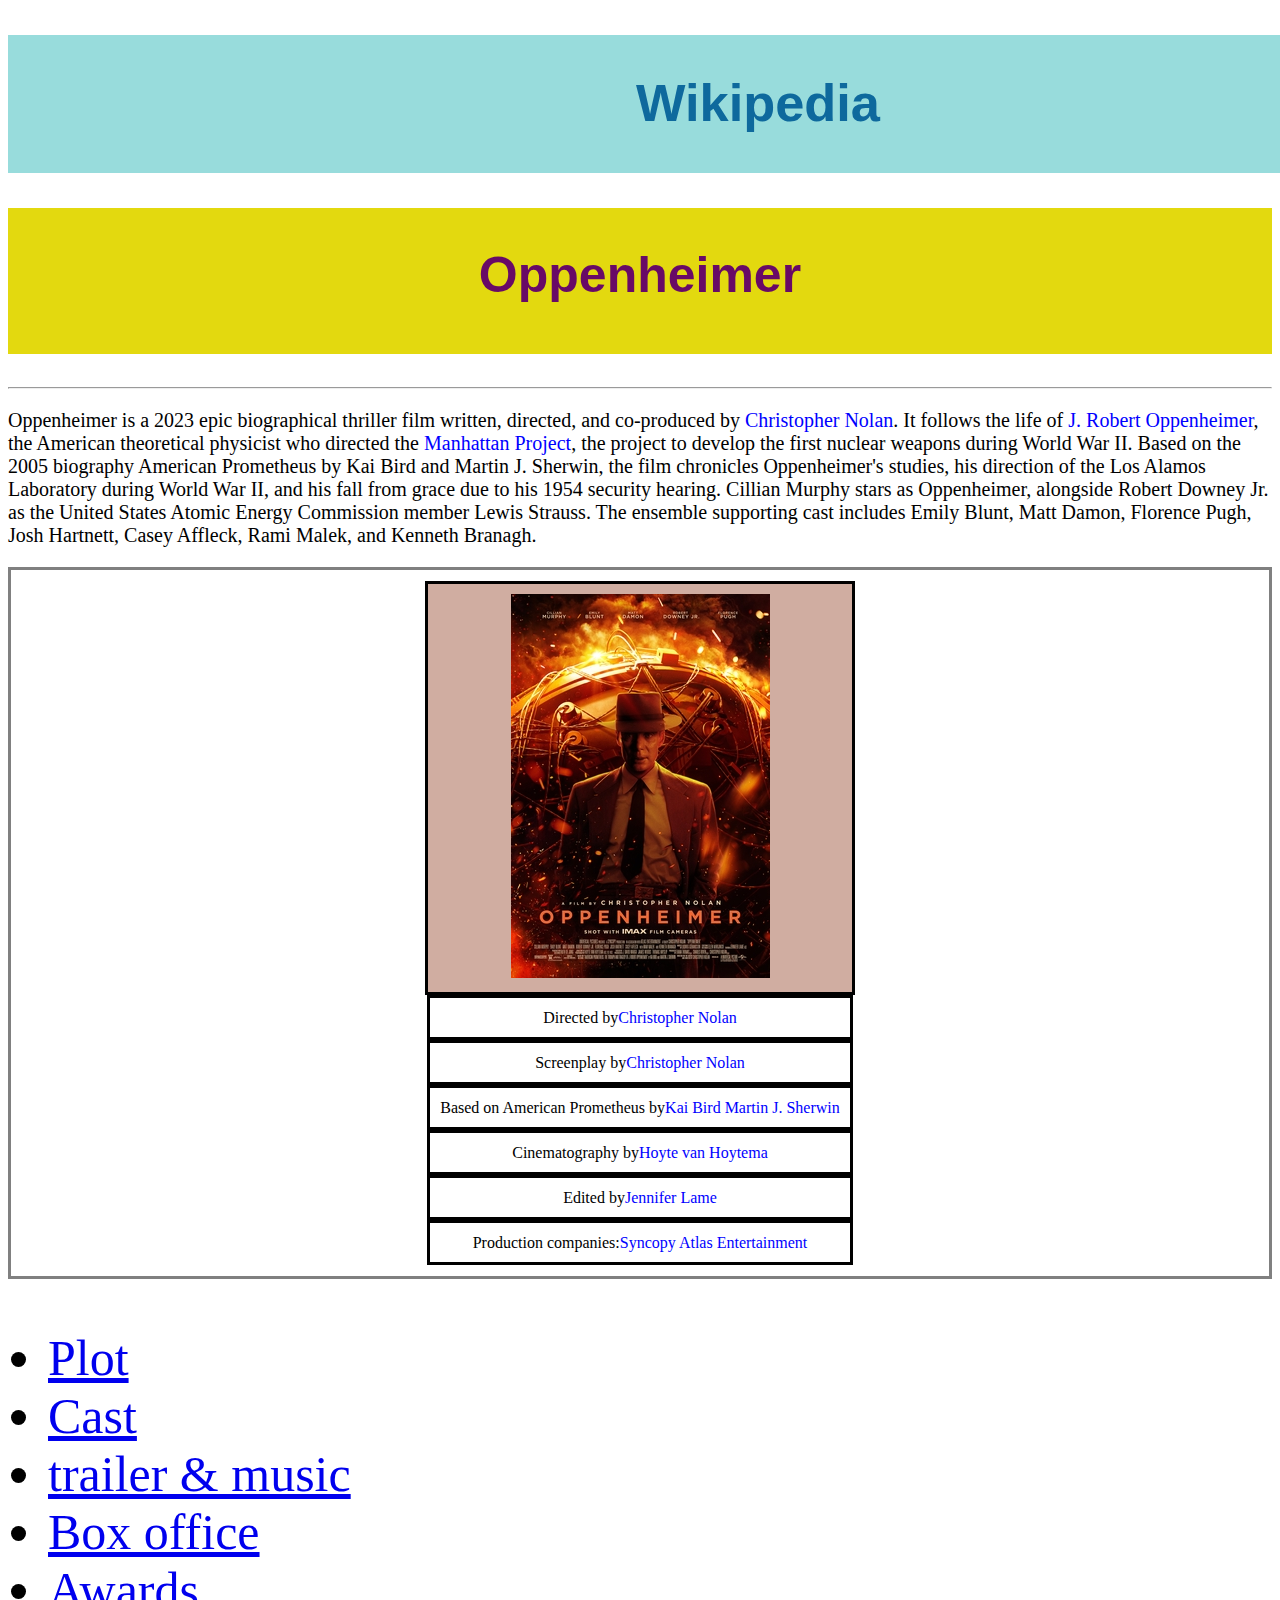
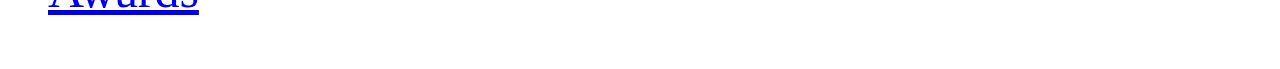
<file: index.html>
<!DOCTYPE html>
<html lang="en">
<head>
    <meta charset="UTF-8">
    <meta name="viewport" content="width=device-width, initial-scale=1.0">
    <title>Document</title>
    <link href="styles.css" rel="stylesheet">
</head>
<body>
    <h1 class="jaggu">Wikipedia</h1>
    <h1 class="bablu">Oppenheimer</h1>
    <hr>
    <p>Oppenheimer is a 2023 epic biographical thriller film  written, directed, and co-produced by <t>Christopher Nolan</t>. It follows the life of <t>J. Robert Oppenheimer</t>, the American theoretical physicist who directed the <t>Manhattan Project</t>, the project to develop the first nuclear weapons during World War II. Based on the 2005 biography American Prometheus by Kai Bird and Martin J. Sherwin, the film chronicles Oppenheimer's studies, his direction of the Los Alamos Laboratory during World War II, and his fall from grace due to his 1954 security hearing. Cillian Murphy stars as Oppenheimer, alongside Robert Downey Jr. as the United States Atomic Energy Commission member Lewis Strauss. The ensemble supporting cast includes Emily Blunt, Matt Damon, Florence Pugh, Josh Hartnett, Casey Affleck, Rami Malek, and Kenneth Branagh.</p>
    <table>
        <tr>
            <th><img src="Oppenheimer_(film).jpg" alt="Oppenhamer film"></th>
        </tr>
        <tr>
            <td>Directed by	<t>Christopher Nolan</t></td>
        </tr>
        <tr>
            <td>Screenplay by	<t>Christopher Nolan</t></td>
        </tr><tr>
            <td>Based on	
                American Prometheus
                by <t>Kai Bird
                Martin J. Sherwin</t></td>
        </tr><tr>
            <td>Cinematography by <t>Hoyte van Hoytema</t></td>
        </tr><tr>
            <td>Edited by	<t>Jennifer Lame</t></td>
        </tr><tr>
            <td>Production
                companies:	
                <t>Syncopy
                Atlas Entertainment</t></td>
        </tr>
    </table>
    <ul>
        <li><a href="oppen.html">Plot</a></li>
        <li><a href="cast.html">Cast</a></li>
        <li><a href="trailer and music.html">trailer & music</a></li>
        <li><a href="box office.html">Box office</a></li>
        <li><a href="awards.html">Awards</a></li>
    </ul>
</body>
</html>
</file>
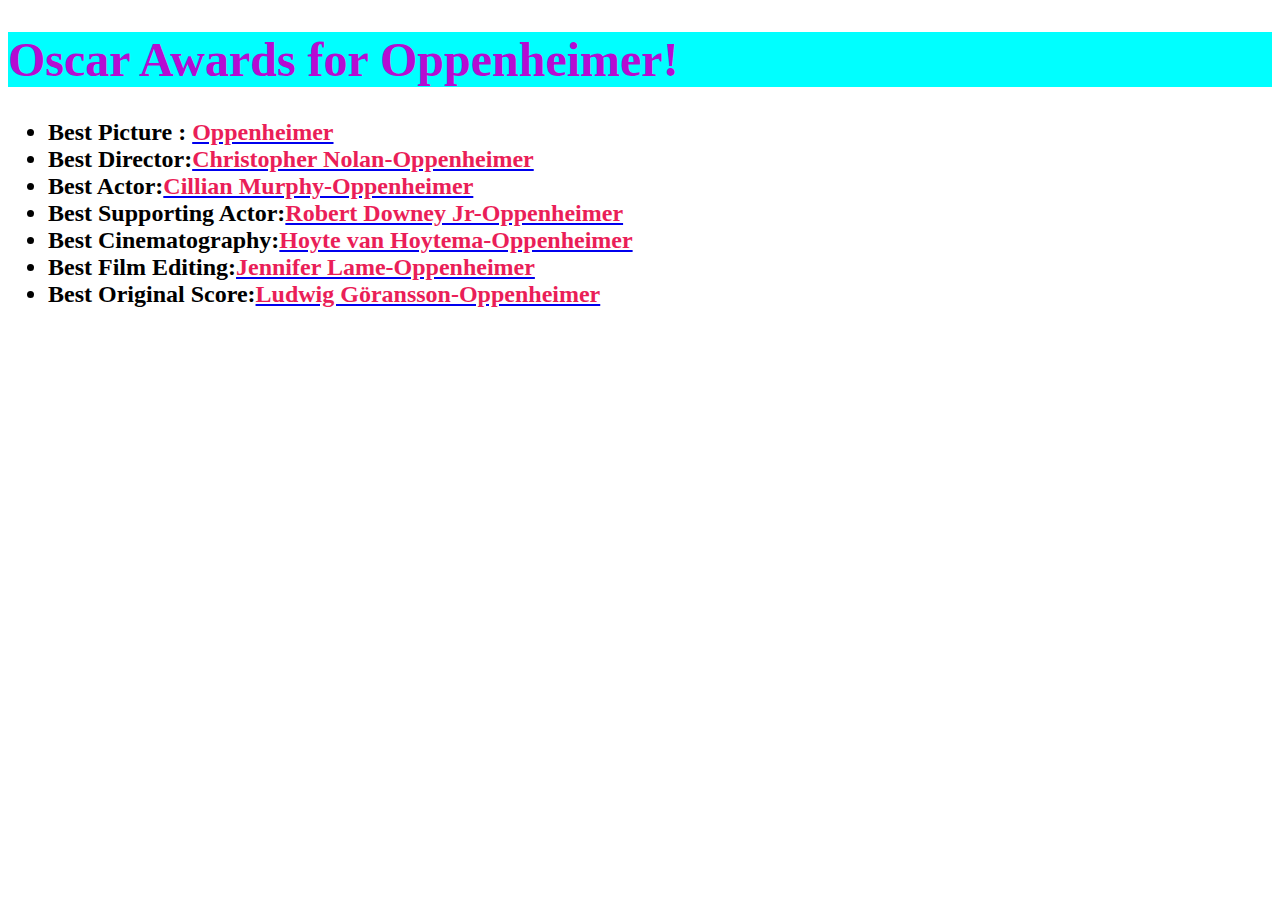
<file: awards.html>
<!DOCTYPE html>
<html lang="en">
<head>
    <meta charset="UTF-8">
    <meta name="viewport" content="width=device-width, initial-scale=1.0">
    <title>Document</title>
    <style>
        t{
            color: rgb(234, 30, 88);
        }
    </style>
</head>
<body>
    <h1 style="color:rgb(181, 12, 210);font-family: Georgia, 'Times New Roman', Times, serif;font-size: 300%;background-color: aqua;">Oscar Awards for Oppenheimer!</h1>
    <h2>
        <ul>
            <li>Best Picture : <a href="https://en.wikipedia.org/wiki/Oppenheimer_(film)"><t>Oppenheimer</t></a></li>
            <li>Best Director:<a href="https://en.wikipedia.org/wiki/Christopher_Nolan"><t>Christopher Nolan-Oppenheimer</t></a> </li>
            <li>Best Actor:<a href="https://en.wikipedia.org/wiki/Cillian_Murphy"><t>Cillian Murphy-Oppenheimer</t></a></li>
            <li>Best Supporting Actor:<a href="https://en.wikipedia.org/wiki/Robert_Downey_Jr."><t>Robert Downey Jr-Oppenheimer</t></a></li>
            <li>Best Cinematography:<a href="https://en.wikipedia.org/wiki/Hoyte_van_Hoytema"><t>Hoyte van Hoytema-Oppenheimer</t></a></li>
            <li>Best Film Editing:<a href="https://en.wikipedia.org/wiki/Jennifer_Lame"><t>Jennifer Lame-Oppenheimer</t></a></li>
            <li>Best Original Score:<a href="https://en.wikipedia.org/wiki/Ludwig_G%C3%B6ransson"><t>Ludwig Göransson-Oppenheimer</t></a></li>
        </ul>
    </h2>

</body>
</html>
</file>
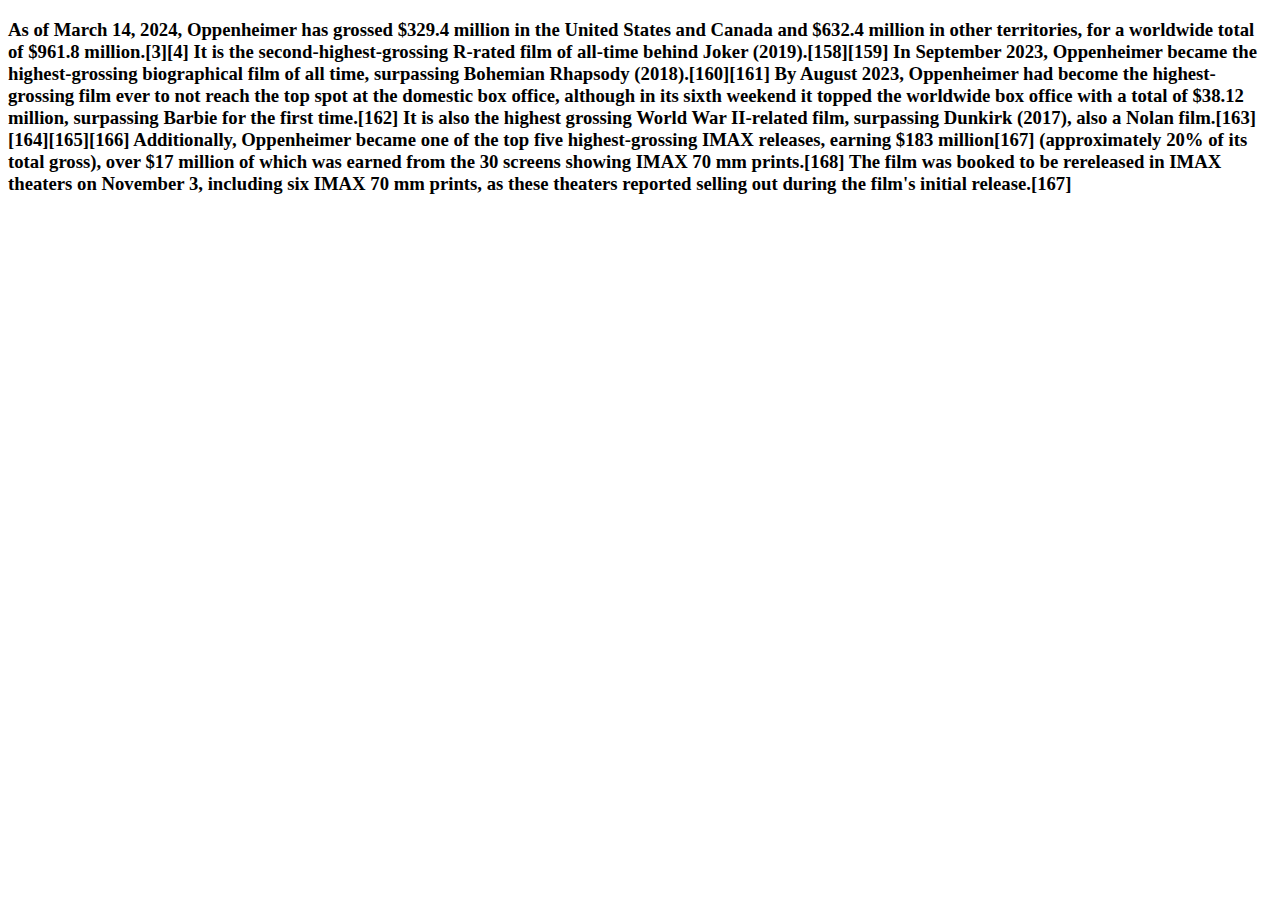
<file: box office.html>
<!DOCTYPE html>
<html lang="en">
<head>
    <meta charset="UTF-8">
    <meta name="viewport" content="width=device-width, initial-scale=1.0">
    <title>Document</title>
</head>
<body>
    <h3><p>As of March 14, 2024, Oppenheimer has grossed $329.4 million in the United States and Canada and $632.4 million in other territories, for a worldwide total of $961.8 million.[3][4] It is the second-highest-grossing R-rated film of all-time behind Joker (2019).[158][159] In September 2023, Oppenheimer became the highest-grossing biographical film of all time, surpassing Bohemian Rhapsody (2018).[160][161]

        By August 2023, Oppenheimer had become the highest-grossing film ever to not reach the top spot at the domestic box office, although in its sixth weekend it topped the worldwide box office with a total of $38.12 million, surpassing Barbie for the first time.[162] It is also the highest grossing World War II-related film, surpassing Dunkirk (2017), also a Nolan film.[163][164][165][166] Additionally, Oppenheimer became one of the top five highest-grossing IMAX releases, earning $183 million[167] (approximately 20% of its total gross), over $17 million of which was earned from the 30 screens showing IMAX 70 mm prints.[168] The film was booked to be rereleased in IMAX theaters on November 3, including six IMAX 70 mm prints, as these theaters reported selling out during the film's initial release.[167]</p></h3>
</body>
</html>
</file>
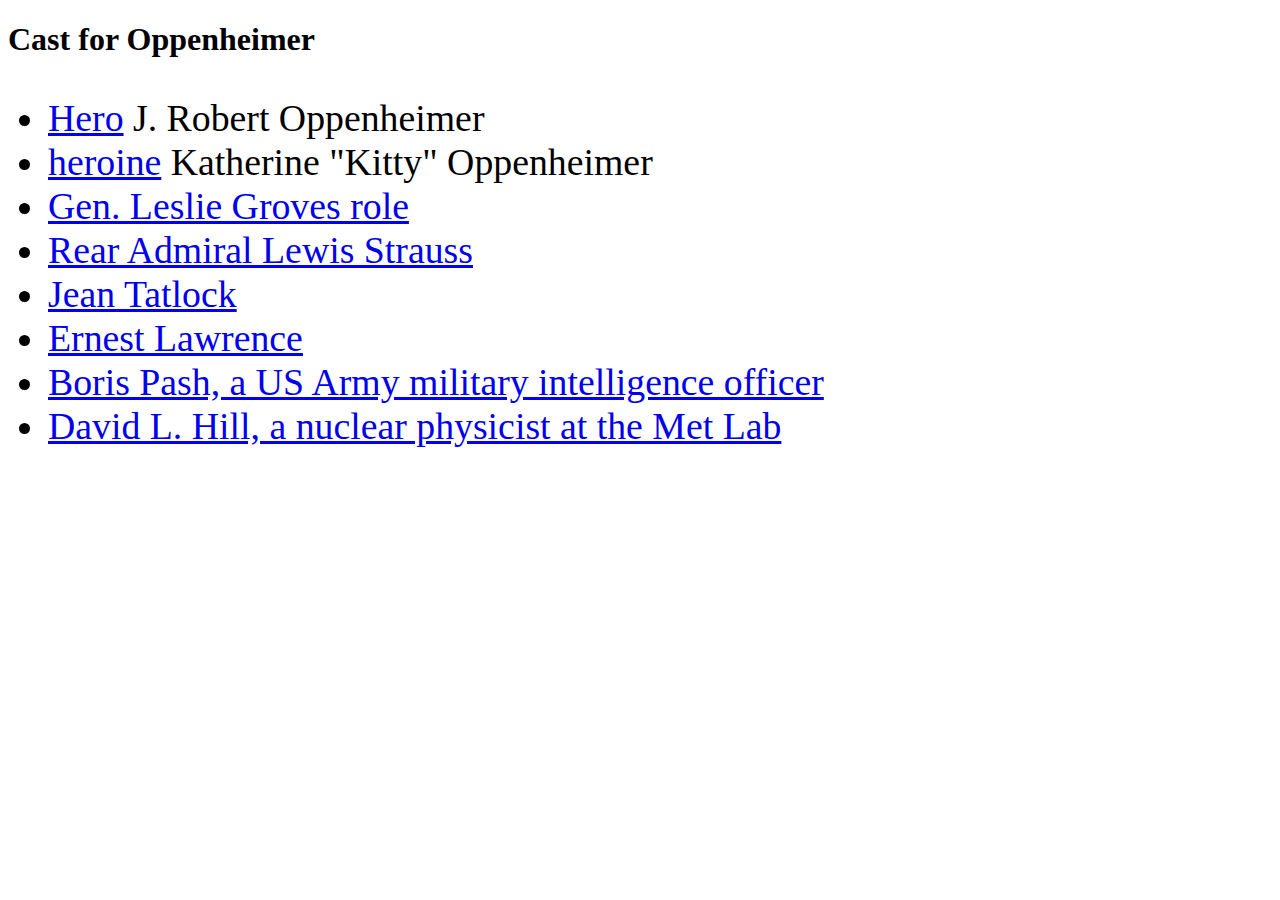
<file: cast.html>
<!DOCTYPE html>
<html lang="en">
<head>
    <meta charset="UTF-8">
    <meta name="viewport" content="width=device-width, initial-scale=1.0">
    <title>Document</title>
</head>
<body>
    <h1>Cast for Oppenheimer</h1>
    <ul style="font-size: 1cm;">
        <li><a href="https://en.wikipedia.org/wiki/Cillian_Murphy">Hero</a> J. Robert Oppenheimer</li>
        <li><a href="https://en.wikipedia.org/wiki/Emily_Blunt">heroine</a> Katherine "Kitty" Oppenheimer</li>
        <li><a href="https://en.wikipedia.org/wiki/Matt_Damon">Gen. Leslie Groves role</a></li>
        <li><a href="https://en.wikipedia.org/wiki/Robert_Downey_Jr.">Rear Admiral Lewis Strauss</a></li>
        <li><a href="https://en.wikipedia.org/wiki/Florence_Pugh">Jean Tatlock</a> </li>
        <li><a href="https://en.wikipedia.org/wiki/Josh_Hartnett">Ernest Lawrence</a> </li>
        <li><a href="https://en.wikipedia.org/wiki/Casey_Affleck"> Boris Pash, a US Army military intelligence officer</a></li>
        <li><a href="https://en.wikipedia.org/wiki/Rami_Malek"> David L. Hill, a nuclear physicist at the Met Lab</a></li>
    
        
    </ul>
</body>
</html>
</file>
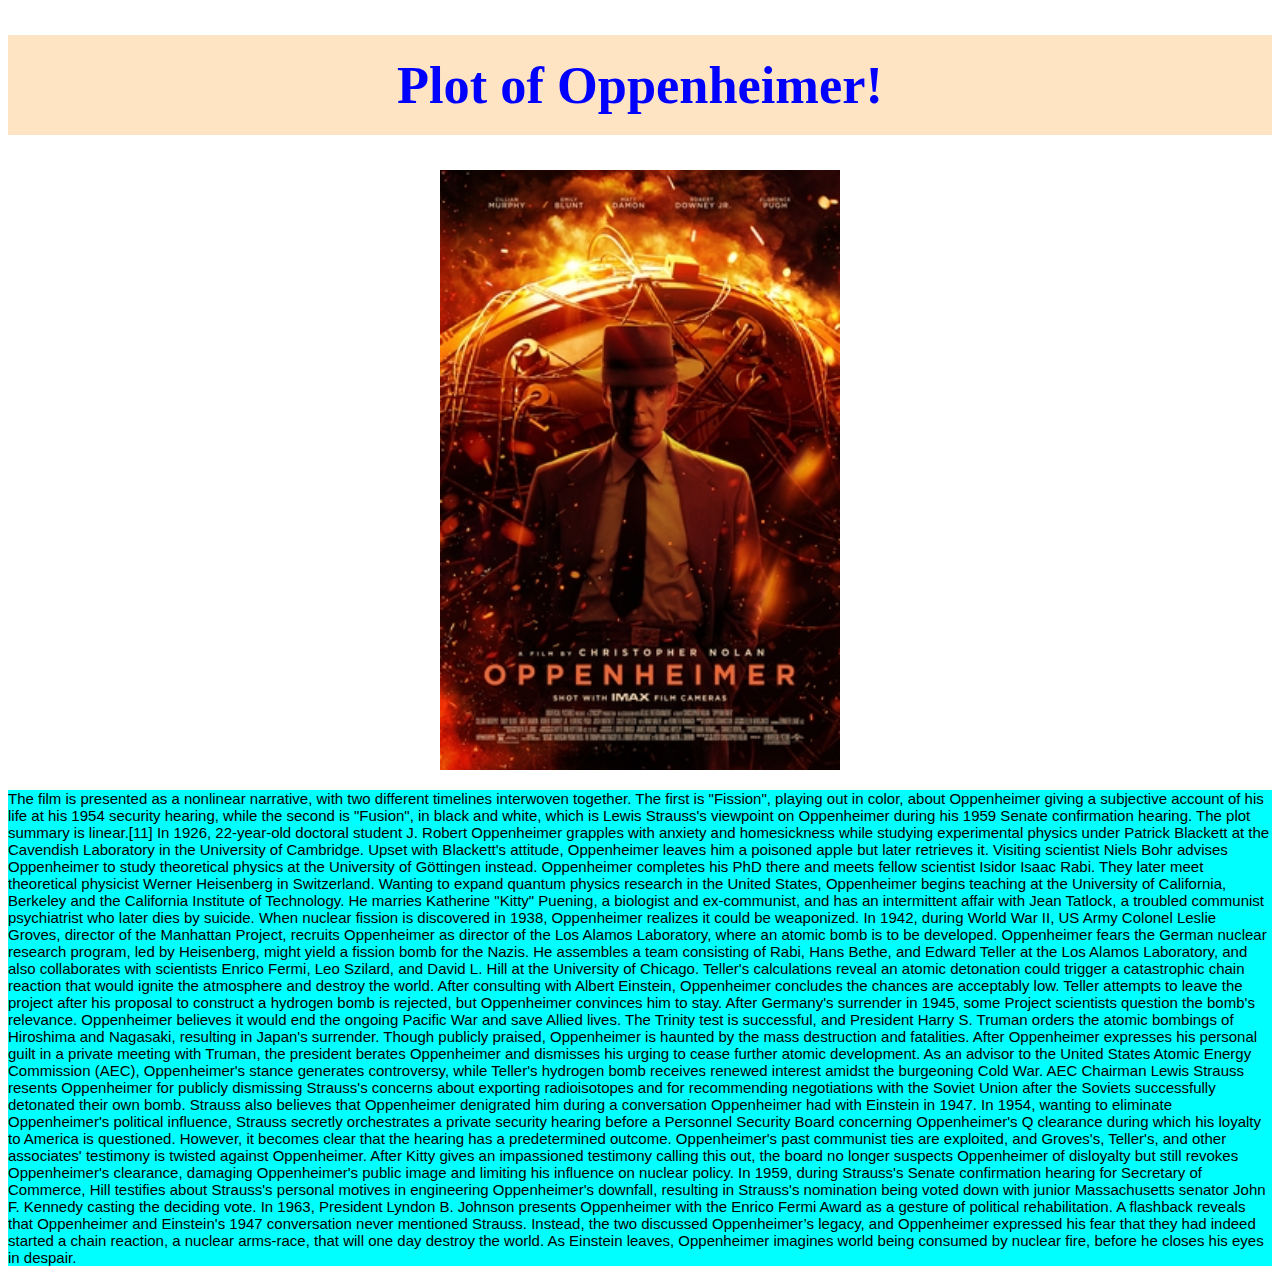
<file: oppen.html>
<!DOCTYPE html>
<html lang="en">
<head>
    <meta charset="UTF-8">
    <meta name="viewport" content="width=device-width, initial-scale=1.0">
    <title>Document</title>
</head>
<body >
    <h1 style="color: blue;display: flex;
    justify-content: center;
    align-items: center;font-size: 5cap;background-color: bisque;padding: 20px;">
        Plot of Oppenheimer!
    </h1>
    <h2 style="display: flex;
    justify-content: center;
    align-items: center;"><img style="width: 400px;height: 600px;" src="Oppenheimer_(film).jpg"></h2>
    <p style="font-size: 15px;font-family: 'Franklin Gothic Medium', 'Arial Narrow', Arial, sans-serif;background-color: aqua;">
        The film is presented as a nonlinear narrative, with two different timelines interwoven together. The first is "Fission", playing out in color, about Oppenheimer giving a subjective account of his life at his 1954 security hearing, while the second is "Fusion", in black and white, which is Lewis Strauss's viewpoint on Oppenheimer during his 1959 Senate confirmation hearing. The plot summary is linear.[11]

In 1926, 22-year-old doctoral student J. Robert Oppenheimer grapples with anxiety and homesickness while studying experimental physics under Patrick Blackett at the Cavendish Laboratory in the University of Cambridge. Upset with Blackett's attitude, Oppenheimer leaves him a poisoned apple but later retrieves it. Visiting scientist Niels Bohr advises Oppenheimer to study theoretical physics at the University of Göttingen instead.

Oppenheimer completes his PhD there and meets fellow scientist Isidor Isaac Rabi. They later meet theoretical physicist Werner Heisenberg in Switzerland. Wanting to expand quantum physics research in the United States, Oppenheimer begins teaching at the University of California, Berkeley and the California Institute of Technology. He marries Katherine "Kitty" Puening, a biologist and ex-communist, and has an intermittent affair with Jean Tatlock, a troubled communist psychiatrist who later dies by suicide. When nuclear fission is discovered in 1938, Oppenheimer realizes it could be weaponized. In 1942, during World War II, US Army Colonel Leslie Groves, director of the Manhattan Project, recruits Oppenheimer as director of the Los Alamos Laboratory, where an atomic bomb is to be developed. Oppenheimer fears the German nuclear research program, led by Heisenberg, might yield a fission bomb for the Nazis.

He assembles a team consisting of Rabi, Hans Bethe, and Edward Teller at the Los Alamos Laboratory, and also collaborates with scientists Enrico Fermi, Leo Szilard, and David L. Hill at the University of Chicago. Teller's calculations reveal an atomic detonation could trigger a catastrophic chain reaction that would ignite the atmosphere and destroy the world. After consulting with Albert Einstein, Oppenheimer concludes the chances are acceptably low. Teller attempts to leave the project after his proposal to construct a hydrogen bomb is rejected, but Oppenheimer convinces him to stay.

After Germany's surrender in 1945, some Project scientists question the bomb's relevance. Oppenheimer believes it would end the ongoing Pacific War and save Allied lives. The Trinity test is successful, and President Harry S. Truman orders the atomic bombings of Hiroshima and Nagasaki, resulting in Japan's surrender. Though publicly praised, Oppenheimer is haunted by the mass destruction and fatalities. After Oppenheimer expresses his personal guilt in a private meeting with Truman, the president berates Oppenheimer and dismisses his urging to cease further atomic development.

As an advisor to the United States Atomic Energy Commission (AEC), Oppenheimer's stance generates controversy, while Teller's hydrogen bomb receives renewed interest amidst the burgeoning Cold War. AEC Chairman Lewis Strauss resents Oppenheimer for publicly dismissing Strauss's concerns about exporting radioisotopes and for recommending negotiations with the Soviet Union after the Soviets successfully detonated their own bomb. Strauss also believes that Oppenheimer denigrated him during a conversation Oppenheimer had with Einstein in 1947.

In 1954, wanting to eliminate Oppenheimer's political influence, Strauss secretly orchestrates a private security hearing before a Personnel Security Board concerning Oppenheimer's Q clearance during which his loyalty to America is questioned. However, it becomes clear that the hearing has a predetermined outcome. Oppenheimer's past communist ties are exploited, and Groves's, Teller's, and other associates' testimony is twisted against Oppenheimer. After Kitty gives an impassioned testimony calling this out, the board no longer suspects Oppenheimer of disloyalty but still revokes Oppenheimer's clearance, damaging Oppenheimer's public image and limiting his influence on nuclear policy.

In 1959, during Strauss's Senate confirmation hearing for Secretary of Commerce, Hill testifies about Strauss's personal motives in engineering Oppenheimer's downfall, resulting in Strauss's nomination being voted down with junior Massachusetts senator John F. Kennedy casting the deciding vote. In 1963, President Lyndon B. Johnson presents Oppenheimer with the Enrico Fermi Award as a gesture of political rehabilitation.

A flashback reveals that Oppenheimer and Einstein's 1947 conversation never mentioned Strauss. Instead, the two discussed Oppenheimer’s legacy, and Oppenheimer expressed his fear that they had indeed started a chain reaction, a nuclear arms-race, that will one day destroy the world. As Einstein leaves, Oppenheimer imagines world being consumed by nuclear fire, before he closes his eyes in despair.
    </p>
</body>
</html>
</file>
<file: styles.css>
.jaggu{
    text-align: center;
   color: rgb(14, 105, 157);
   font-family:'Lucida Sans', 'Lucida Sans Regular', 'Lucida Grande', 'Lucida Sans Unicode', Geneva, Verdana, sans-serif;
   font-weight: 00;
   font-size: 5cap;
   background-color: rgb(152, 220, 220);
   width: 1500px;height: 100px;
   padding-top: 1cm;
}
t{color: blue;

}
table,td{
   align-items: center;
   border-style: solid;
   border-width: 0.1cm;
   border-collapse: collapse;
   padding: 1cap;
   display:flex;
    justify-content: center;

}
.bablu{
    text-align: center;
    font-size: 50px;
    font-family:Arial, Helvetica, sans-serif;
    color: rgb(104, 10, 102);
    background-color: rgb(227, 217, 15);
   height: 70px;
   padding: 1cm;
}
th{
    border-style: solid;
    border-width: 0.1cm;
    border-collapse: collapse;
    padding: 1cap;
    background-color: rgb(208, 173, 161);
    
    
}
p{
    font-size: 20px;
}
ul{
    font-size: 50px;
}
</file>
